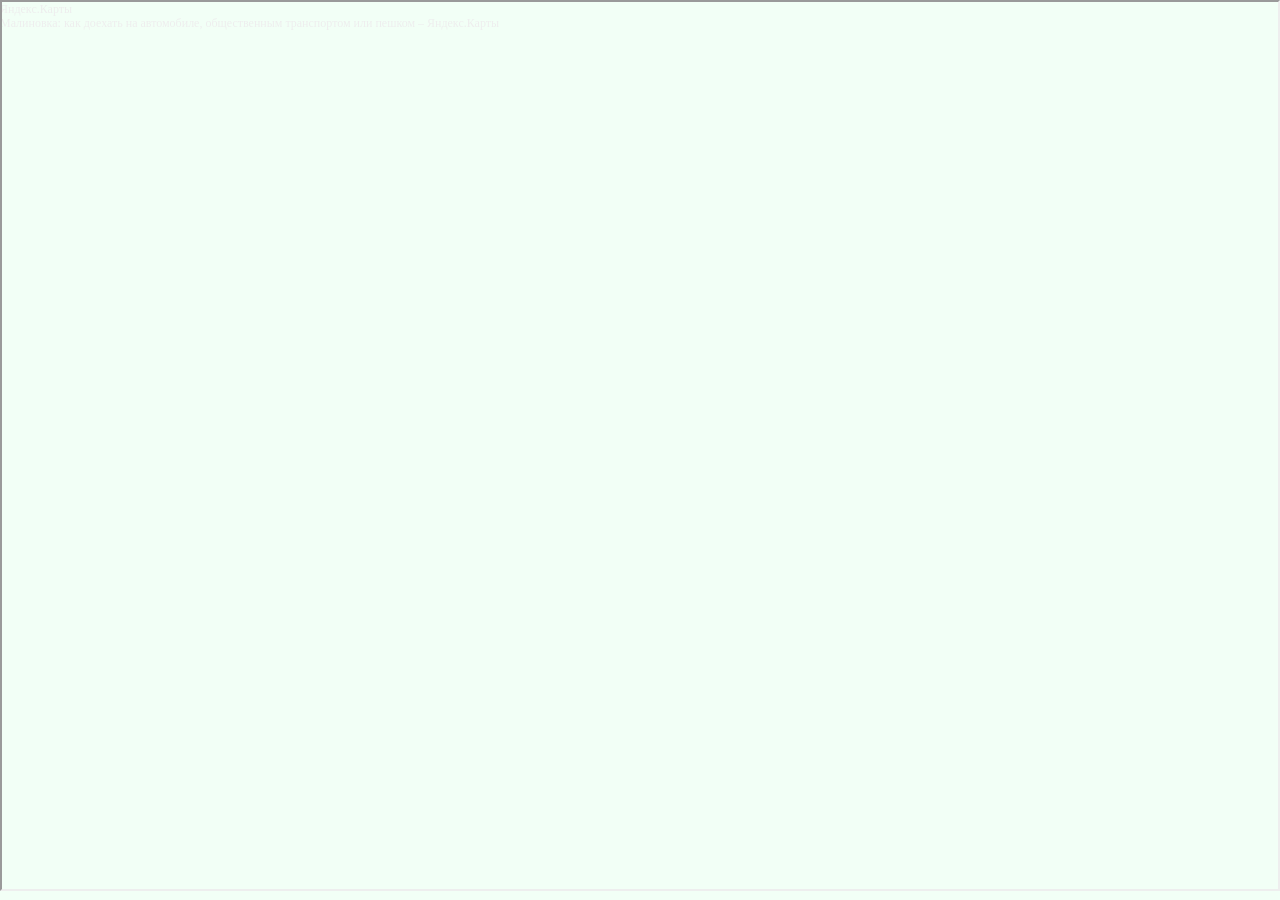
<file: index.html>
<!DOCTYPE html>
<html lang="en">
<head>
    <meta charset="UTF-8">
    <title>Travel</title>
    <link rel="stylesheet" href="css/reset.css">
    <link rel="stylesheet" href="css/style.css">
</head>
<body>

<!-- Map -->
<div class="container">
    <div style="position:relative;overflow:hidden;"><a href="https://yandex.by/maps?utm_medium=mapframe&utm_source=maps" style="color:#eee;font-size:12px;position:absolute;top:0px;">Яндекс.Карты</a><a href="https://yandex.by/maps/?ll=26.642345%2C53.039735&mode=routes&rtext=53.922072%2C27.428575~53.479589%2C26.739298~53.602359%2C25.825598~53.433522%2C25.916513~53.132346%2C26.017618~53.092705%2C25.319268~52.866458%2C24.890205~52.756234%2C25.152334~52.709070%2C25.338609~52.094246%2C23.684568~52.404418%2C23.819261~52.574227%2C23.804779~53.262412%2C24.424806~53.604412%2C24.742567~54.425126%2C25.937497~54.688352%2C26.143661~54.688358%2C26.143670~54.752294%2C26.088521~54.871088%2C26.927728~53.967102%2C27.056924~53.851708%2C27.444520&rtt=auto&ruri=ymapsbm1%3A%2F%2Fgeo%3Fll%3D27.429%252C53.922%26spn%3D0.035%252C0.030%26text%3D%25D0%2591%25D0%25B5%25D0%25BB%25D0%25B0%25D1%2580%25D1%2583%25D1%2581%25D1%258C%252C%2520%25D0%259C%25D1%2596%25D0%25BD%25D1%2581%25D0%25BA%252C%2520%25D0%25BC%25D1%2596%25D0%25BA%25D1%2580%25D0%25B0%25D1%2580%25D0%25B0%25D1%2591%25D0%25BD%2520%25D0%259A%25D0%25B0%25D0%25BC%25D0%25B5%25D0%25BD%25D0%25BD%25D0%25B0%25D1%258F%2520%25D0%2593%25D0%25BE%25D1%2580%25D0%25BA%25D0%25B0~~~~~~~~~~~~~~~~~~~~ymapsbm1%3A%2F%2Fgeo%3Fll%3D27.445%252C53.852%26spn%3D0.048%252C0.025%26text%3D%25D0%2591%25D0%25B5%25D0%25BB%25D0%25B0%25D1%2580%25D1%2583%25D1%2581%25D1%258C%252C%2520%25D0%259C%25D1%2596%25D0%25BD%25D1%2581%25D0%25BA%252C%2520%25D0%259C%25D0%25B0%25D1%2581%25D0%25BA%25D0%25BE%25D1%259E%25D1%2581%25D0%25BA%25D1%2596%2520%25D1%2580%25D0%25B0%25D1%2591%25D0%25BD%252C%2520%25D0%25BC%25D1%2596%25D0%25BA%25D1%2580%25D0%25B0%25D1%2580%25D0%25B0%25D1%2591%25D0%25BD%2520%25D0%259C%25D0%25B0%25D0%25BB%25D1%2596%25D0%25BD%25D0%25B0%25D1%259E%25D0%25BA%25D0%25B0&source=wizgeo&utm_medium=mapframe&utm_source=maps&z=7" style="color:#eee;font-size:12px;position:absolute;top:14px;">Малиновка: как доехать на автомобиле, общественным транспортом или пешком – Яндекс.Карты</a><iframe src="https://yandex.by/map-widget/v1/-/CCUaA2WSxB" frameborder="1" allowfullscreen="true" style="position:relative;"></iframe>
    </div>
</div>

</body>
</html>
</file>
<file: css/style.css>
body {
    background-color: #f2fff6;
}

.container {
    width: 100%;


    margin: 0 auto;
}

iframe {
    width: 100vw;
    height: 99vh;
}
</file>
